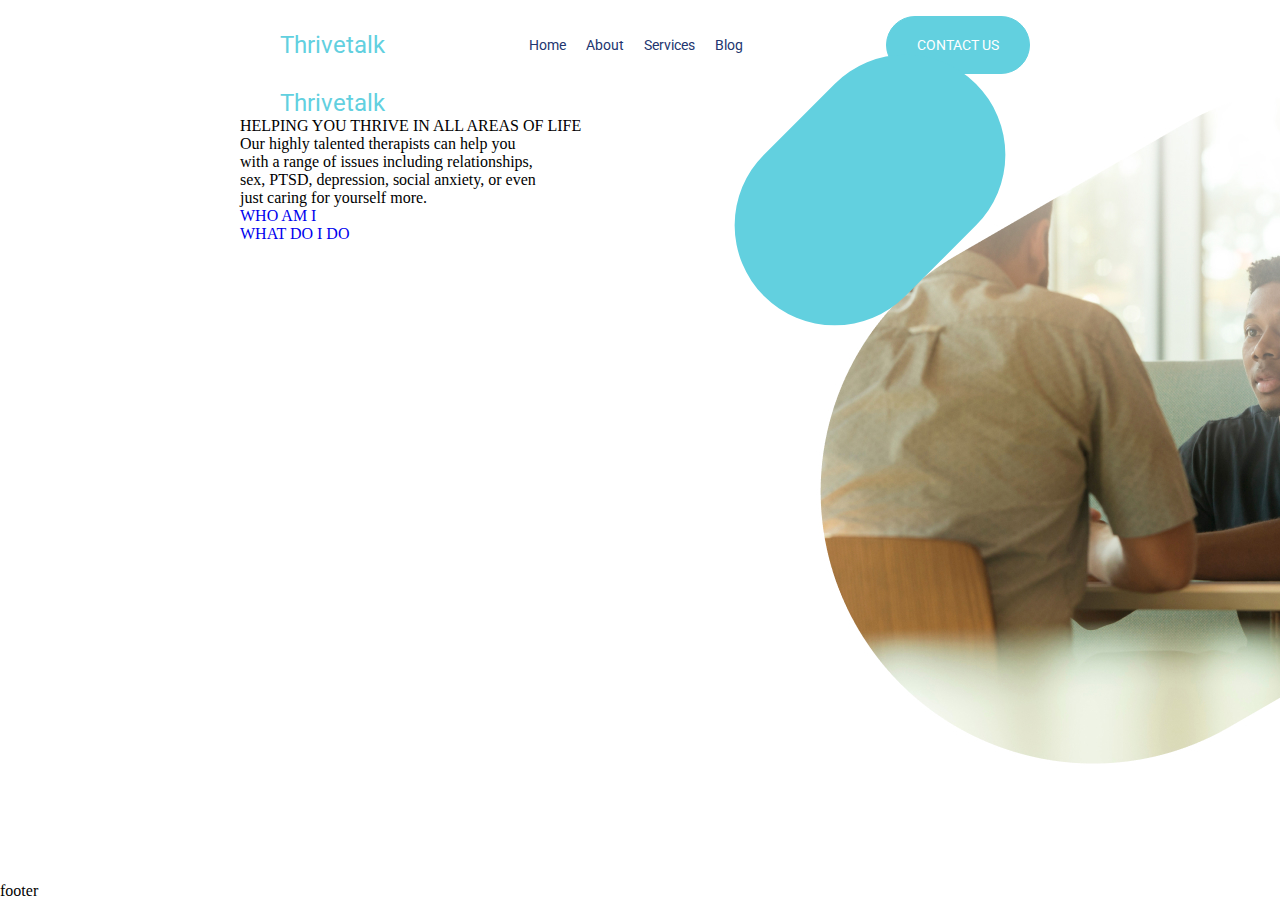
<file: podgotovka  k practike/index.html>
<html lang="en">
	<head>
		<meta charset="UTF-8" />
		<meta http-equiv="X-UA-Compatible" content="IE=edge" />
		<meta name="viewport" content="width=device-width, initial-scale=1.0" />
		<link rel="preconnect" href="https://fonts.googleapis.com">
		<link rel="preconnect" href="https://fonts.gstatic.com" crossorigin>
		<link rel="stylesheet" href="css/iconsfont.css">
		<link href="https://fonts.googleapis.com/css2?family=Bebas+Neue&family=Inter:wght@400;600;700&family=Nanum+Myeongjo&family=Pacifico&family=Patrick+Hand&family=Patua+One&family=Raleway:wght@700;800&family=Roboto:wght@400;700&family=Rubik:wght@400;700&family=Staatliches&family=Tapestry&family=Water+Brush&display=swap" rel="stylesheet">
		<link rel="stylesheet" href="css/style.css">
		<title>Podgotovka k practike</title>
	</head>
	<body>
		<div class="wrapper">

			<header class="header">
				
			<div class="header__container">
				<a class="header__logo logo" href="#">Thrivetalk</a>
				<div class="header__menu menu">
					<div class="menu__icon">
						<span></span>
					</div>
					<nav class="menu__body">
					<ul class="menu__list">
						<li class="menu__item">
							<a href="#" class="menu__link">Home</a>
						</li>
						<li class="menu__item">
							<a href="#" class="menu__link">About</a>
						</li>
						<li class="menu__item">
							<a href="#" class="menu__link">Services</a>
						</li>
						<li class="menu__item">
							<a href="#" class="menu__link">Blog</a>
						</li>
					</ul>
					</nav>
				</div>
				<div class="header__submit">
					<a  href="#">CONTACT US</a>
				</div>
			</div>
			</header>

			<main class="main">
				<div class="main__container">
					<section class="helping">
						<div class="helping__container">
							<div class="helping__content">
								<div class="helping__logo logo">Thrivetalk</div>
								<div class="helping__title">
									HELPING YOU THRIVE IN ALL AREAS OF LIFE
								</div>
								<div class="helping__text text">
									Our highly talented therapists can help you with a range of issues including relationships, sex, PTSD, depression, social anxiety, or even just caring for yourself more.
								</div>
								<div class="helping__submit-left"><a href="#">WHO AM I</a></div>
								<div class="helping__submit-right"><a href="#">WHAT DO I DO</a></div>
							</div>
							<div class="helping__image">
								<div class="background-image"></div>
								<div class="helping__image_img">
									<img src="img/helping-image.jpg" alt="helping-image">
								</div>
							</div>
						</div>
					</section>
					
				</div>
			</main>

			<footer class="footer">
				<div class="footer__container">
					footer
				</div>
				
			</footer>

		</div>
		<script src="js/script.js"></script>
	</body>
</html>
</file>
<file: podgotovka  k practike/css/style.css>
*{
	text-decoration: none;
	list-style: none;
	box-sizing: border-box;
	margin: 0;
	padding: 0;
}

.wrapper {
	max-width: 1440px;
	min-height: 100%; 
	margin: 0 auto;
	display: flex;
	flex-direction: column;
	
}
/*=KRKNVOX CLASSNER=====================================================*/
.logo{
	margin: 0px 0px 0px 40px;
	cursor: pointer;
	font-family: 'roboto';
	font-size: 24px;
	line-height: 27px;
	color: #62D0DF;
	z-index: 10;
}
.text {

}
/*=HEADER=====================================================*/
.header {

}
.header__container{
	display: flex;
	align-items: center;
	justify-content: space-between;
	min-height: 90px;
	max-width: 800px;
	margin: 0 auto;
	padding: 0px 10px 0px 0px;
}

.menu__list{
	display: flex;
}
.menu__item{
	z-index: 10;
	margin: 0px 20px 0px 0px;
}
.menu__item:last-child{
	margin: 0px 0px 0px 0px;
}
.menu__link{
	font-family: 'roboto';
	font-size: 14px;
	line-height: 16px;
	color: #22356F;
	transition: all 0.3s ease 0s;
}
.header__submit{
	z-index: 10;
}
.header__submit a{
	font-family: 'roboto';
	font-size: 14px;
	line-height: 16px;
	display: flex;
	align-items: center;
	color: #FFFFFF;
	padding: 20px 30px;
	background: #62D0DF;
	border-radius: 50px;
	margin: 0px 0px 0px 0px;
	transition: all 0.3s ease 0s;
	border: 1px solid #62D0DF;
	

}

/*PC***********************************************************/
@media (max-width:1087.98px){

}
/*PC***********************************************************/
@media (max-width:991.98px){

}
/*PC***********************************************************/
@media (min-width:991.98px){
	.menu__link:hover{
		color: #62D0DF;
	}
	.header__submit a:hover{
		color: #62D0DF;
		background-color: #FFFFFF;
	}
}
/*TABLET***********************************************************/
@media (max-width:767.98px){
	.header{
		margin: 0px 0px 50px 0px;
	}
	.header__container{
		
		padding: 0px 10px ;
	}
	.header__logo{
		display: none;
	}
	.header__menu{
		margin: 30px 0px 0px 0px;
	}
	.header__submit{
		margin: 30px 0px 0px 0px;
	}
	.menu__link{
		font-size: 20px;
	}
}
/*MOBILE-SMALL*************************************************************/
@media (max-width:479.98px){
	
	.header__container{
		flex-direction: column;
	}
	.header__logo{
		display: block;
		margin: 30px 0px 0px 0px;
	}
	.menu__body{
		padding: 0px 20px ;
	}
}
/*=MAIN=====================================================*/
.main {
	flex: 1 1 auto;
	margin: 0 auto;
}
.main__container{
	padding: 0px 10px;
	
}
.helping__container{
	display: flex;
	width: 800px;
}
.helping__content{
	z-index: 10;
	display: flex;
	flex-direction: column;
	flex: 0 1 60%;
}
.helping__title{
	z-index: 10;
}
.helping__text{
	max-width: 300px;
}
.background-image{
	width: 300px;
	height: 200px;
	border-radius: 100px;
	transform: rotate(-45deg);
	background-color: #62D0DF;
	left: 0;
	top: 0;
	position: absolute;
	z-index: 10;
}
.helping__image{
	flex: 0 1 40%;
	position: relative;
}
.helping__image_img{
	width: 400px;
	
	right: 0;
	top: -50px;
	left: 0;
	bottom: 0;
	position: absolute;
}
@media (max-width:1087.98px){
	
}
/*PC***********************************************************/
@media (max-width:991.98px){

}
/*TABLET***********************************************************/
@media (max-width:767.98px){

}
/*MOBILE-SMALL*************************************************************/
@media (max-width:479.98px){

}
/*=FOOTER=====================================================*/

.footer {

}
@media (max-width:1087.98px){
	
}
/*PC***********************************************************/
@media (max-width:991.98px){

}
/*TABLET***********************************************************/
@media (max-width:767.98px){

}
/*MOBILE-SMALL*************************************************************/
@media (max-width:479.98px){

}
</file>
